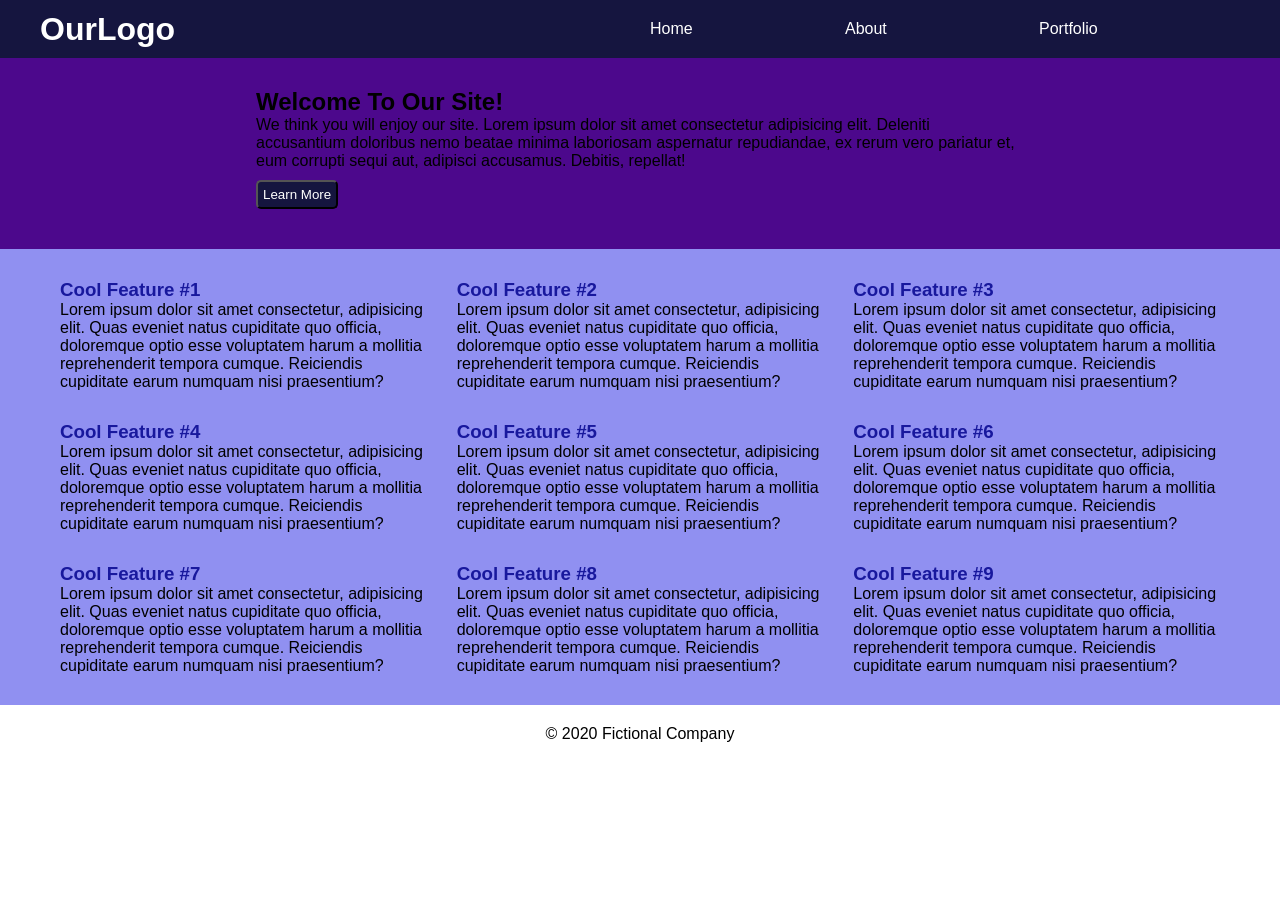
<file: index.html>
<!doctype html>
<html lang="en">
  <head>
    <meta charset="UTF-8" />
    <meta name="viewport" content="width=device-width, initial-scale=1.0" />
    <title>Document</title>
    <link rel="stylesheet" href="css/style.css" />
  </head>
  <body>
    <div class="container">
      <div class="header">
        <div class="whole">
          <div class="logo">
            <h1>OurLogo</h1>
          </div>
          <div class="navigation">
            <ul>
              <li><a href="index.html">Home</a></li>
              <li><a href="about.html">About</a></li>
              <li><a href="portfolio.html">Portfolio</a></li>
            </ul>
          </div>
        </div>
      </div>
      <div class="nav">
        <div class="whole">
          <h2>Welcome To Our Site!</h2>
          <p>
            We think you will enjoy our site. Lorem ipsum dolor sit amet
            consectetur adipisicing elit. Deleniti accusantium doloribus nemo
            beatae minima laboriosam aspernatur repudiandae, ex rerum vero
            pariatur et, eum corrupti sequi aut, adipisci accusamus. Debitis,
            repellat!
          </p>
          <button>Learn More</button>
        </div>
      </div>

      <div class="main_content">
        <div class="whole">
          <div class="item">
            <h3>Cool Feature #1</h3>
            <p>
              Lorem ipsum dolor sit amet consectetur, adipisicing elit. Quas
              eveniet natus cupiditate quo officia, doloremque optio esse
              voluptatem harum a mollitia reprehenderit tempora cumque.
              Reiciendis cupiditate earum numquam nisi praesentium?
            </p>
          </div>
          <div class="item">
            <h3>Cool Feature #2</h3>
            <p>
              Lorem ipsum dolor sit amet consectetur, adipisicing elit. Quas
              eveniet natus cupiditate quo officia, doloremque optio esse
              voluptatem harum a mollitia reprehenderit tempora cumque.
              Reiciendis cupiditate earum numquam nisi praesentium?
            </p>
          </div>
          <div class="item">
            <h3>Cool Feature #3</h3>
            <p>
              Lorem ipsum dolor sit amet consectetur, adipisicing elit. Quas
              eveniet natus cupiditate quo officia, doloremque optio esse
              voluptatem harum a mollitia reprehenderit tempora cumque.
              Reiciendis cupiditate earum numquam nisi praesentium?
            </p>
          </div>
          <div class="item">
            <h3>Cool Feature #4</h3>
            <p>
              Lorem ipsum dolor sit amet consectetur, adipisicing elit. Quas
              eveniet natus cupiditate quo officia, doloremque optio esse
              voluptatem harum a mollitia reprehenderit tempora cumque.
              Reiciendis cupiditate earum numquam nisi praesentium?
            </p>
          </div>
          <div class="item">
            <h3>Cool Feature #5</h3>
            <p>
              Lorem ipsum dolor sit amet consectetur, adipisicing elit. Quas
              eveniet natus cupiditate quo officia, doloremque optio esse
              voluptatem harum a mollitia reprehenderit tempora cumque.
              Reiciendis cupiditate earum numquam nisi praesentium?
            </p>
          </div>
          <div class="item">
            <h3>Cool Feature #6</h3>
            <p>
              Lorem ipsum dolor sit amet consectetur, adipisicing elit. Quas
              eveniet natus cupiditate quo officia, doloremque optio esse
              voluptatem harum a mollitia reprehenderit tempora cumque.
              Reiciendis cupiditate earum numquam nisi praesentium?
            </p>
          </div>
          <div class="item">
            <h3>Cool Feature #7</h3>
            <p>
              Lorem ipsum dolor sit amet consectetur, adipisicing elit. Quas
              eveniet natus cupiditate quo officia, doloremque optio esse
              voluptatem harum a mollitia reprehenderit tempora cumque.
              Reiciendis cupiditate earum numquam nisi praesentium?
            </p>
          </div>
          <div class="item">
            <h3>Cool Feature #8</h3>
            <p>
              Lorem ipsum dolor sit amet consectetur, adipisicing elit. Quas
              eveniet natus cupiditate quo officia, doloremque optio esse
              voluptatem harum a mollitia reprehenderit tempora cumque.
              Reiciendis cupiditate earum numquam nisi praesentium?
            </p>
          </div>
          <div class="item">
            <h3>Cool Feature #9</h3>
            <p>
              Lorem ipsum dolor sit amet consectetur, adipisicing elit. Quas
              eveniet natus cupiditate quo officia, doloremque optio esse
              voluptatem harum a mollitia reprehenderit tempora cumque.
              Reiciendis cupiditate earum numquam nisi praesentium?
            </p>
          </div>
        </div>
      </div>
      <div class="footer">&copy; 2020 Fictional Company</div>
    </div>
  </body>
</html>
</file>
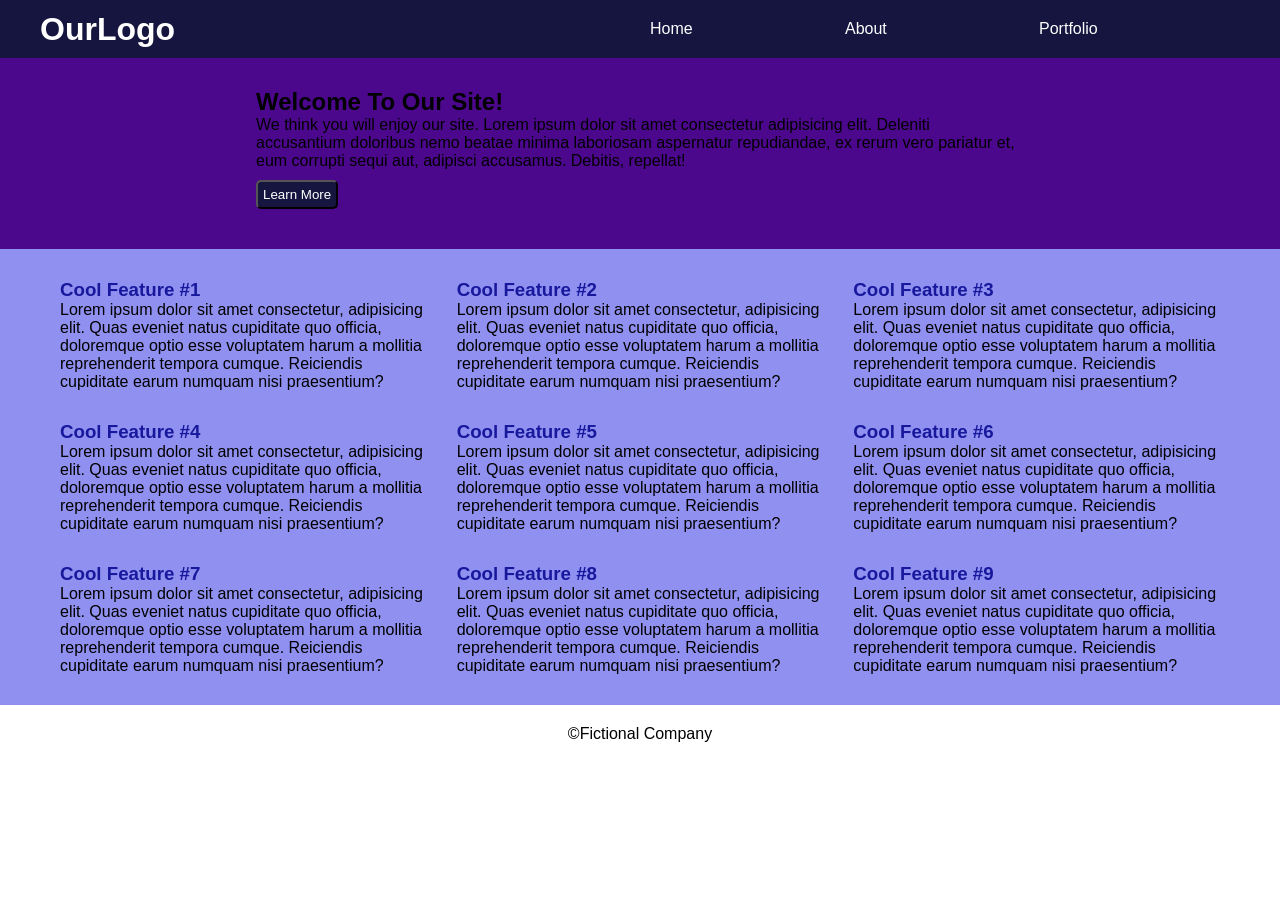
<file: about.html>
<!doctype html>
<html lang="en">
  <head>
    <meta charset="UTF-8" />
    <meta name="viewport" content="width=device-width, initial-scale=1.0" />
    <title>Document</title>
    <link rel="stylesheet" href="css/style.css" />
  </head>
  <body>
    <div class="container">
      <div class="header">
        <div class="whole">
          <div class="logo">
            <h1>OurLogo</h1>
          </div>
          <div class="navigation">
            <ul>
              <li><a href="index.html">Home</a></li>
              <li><a href="about.html">About</a></li>
              <li><a href="portfolio.html">Portfolio</a></li>
            </ul>
          </div>
        </div>
      </div>
      <div class="nav">
        <div class="whole">
          <h2>Welcome To Our Site!</h2>
          <p>
            We think you will enjoy our site. Lorem ipsum dolor sit amet
            consectetur adipisicing elit. Deleniti accusantium doloribus nemo
            beatae minima laboriosam aspernatur repudiandae, ex rerum vero
            pariatur et, eum corrupti sequi aut, adipisci accusamus. Debitis,
            repellat!
          </p>
          <button>Learn More</button>
        </div>
      </div>

      <div class="main_content">
        <div class="whole">
          <div class="item">
            <h3>Cool Feature #1</h3>
            <p>
              Lorem ipsum dolor sit amet consectetur, adipisicing elit. Quas
              eveniet natus cupiditate quo officia, doloremque optio esse
              voluptatem harum a mollitia reprehenderit tempora cumque.
              Reiciendis cupiditate earum numquam nisi praesentium?
            </p>
          </div>
          <div class="item">
            <h3>Cool Feature #2</h3>
            <p>
              Lorem ipsum dolor sit amet consectetur, adipisicing elit. Quas
              eveniet natus cupiditate quo officia, doloremque optio esse
              voluptatem harum a mollitia reprehenderit tempora cumque.
              Reiciendis cupiditate earum numquam nisi praesentium?
            </p>
          </div>
          <div class="item">
            <h3>Cool Feature #3</h3>
            <p>
              Lorem ipsum dolor sit amet consectetur, adipisicing elit. Quas
              eveniet natus cupiditate quo officia, doloremque optio esse
              voluptatem harum a mollitia reprehenderit tempora cumque.
              Reiciendis cupiditate earum numquam nisi praesentium?
            </p>
          </div>
          <div class="item">
            <h3>Cool Feature #4</h3>
            <p>
              Lorem ipsum dolor sit amet consectetur, adipisicing elit. Quas
              eveniet natus cupiditate quo officia, doloremque optio esse
              voluptatem harum a mollitia reprehenderit tempora cumque.
              Reiciendis cupiditate earum numquam nisi praesentium?
            </p>
          </div>
          <div class="item">
            <h3>Cool Feature #5</h3>
            <p>
              Lorem ipsum dolor sit amet consectetur, adipisicing elit. Quas
              eveniet natus cupiditate quo officia, doloremque optio esse
              voluptatem harum a mollitia reprehenderit tempora cumque.
              Reiciendis cupiditate earum numquam nisi praesentium?
            </p>
          </div>
          <div class="item">
            <h3>Cool Feature #6</h3>
            <p>
              Lorem ipsum dolor sit amet consectetur, adipisicing elit. Quas
              eveniet natus cupiditate quo officia, doloremque optio esse
              voluptatem harum a mollitia reprehenderit tempora cumque.
              Reiciendis cupiditate earum numquam nisi praesentium?
            </p>
          </div>
          <div class="item">
            <h3>Cool Feature #7</h3>
            <p>
              Lorem ipsum dolor sit amet consectetur, adipisicing elit. Quas
              eveniet natus cupiditate quo officia, doloremque optio esse
              voluptatem harum a mollitia reprehenderit tempora cumque.
              Reiciendis cupiditate earum numquam nisi praesentium?
            </p>
          </div>
          <div class="item">
            <h3>Cool Feature #8</h3>
            <p>
              Lorem ipsum dolor sit amet consectetur, adipisicing elit. Quas
              eveniet natus cupiditate quo officia, doloremque optio esse
              voluptatem harum a mollitia reprehenderit tempora cumque.
              Reiciendis cupiditate earum numquam nisi praesentium?
            </p>
          </div>
          <div class="item">
            <h3>Cool Feature #9</h3>
            <p>
              Lorem ipsum dolor sit amet consectetur, adipisicing elit. Quas
              eveniet natus cupiditate quo officia, doloremque optio esse
              voluptatem harum a mollitia reprehenderit tempora cumque.
              Reiciendis cupiditate earum numquam nisi praesentium?
            </p>
          </div>
        </div>
      </div>
      <div class="footer">&copy;Fictional Company</div>
    </div>
  </body>
</html>
</file>
<file: css/style.css>
* {
  box-sizing: border-box;
  margin: 0;
  padding: 0;
}
body {
  font-family: sans-serif;
  font-size: 16px;
  color: black;
}
button {
  color: white;
  background-color: rgb(21, 21, 63);
  margin: 10px 0px;
  padding: 5px;
  border-radius: 5px;
}
ul {
  display: grid;
  grid-template-columns: auto auto auto;
  list-style-type: none;
  justify-self: end;
}
h3 {
  color: rgb(24, 24, 157);
}
li {
  margin: 10px;
}
.header {
  background-color: rgb(21, 21, 63);
  color: white;
}
.header .whole {
  padding: 10px 40px;
  display: grid;
  grid-template-columns: repeat(2, 1fr);
}
.logo {
  display: grid;
  align-items: center;
}
.nav {
  background-color: rgb(76, 8, 140);
  height: auto;
}
.navigation a {
  text-decoration: none;
  color: white;
  display: block;
  transition: all 0.3s ease-out;
}
.navigation a:hover {
  text-decoration: none;
  color: #c5cae9;
  transform: rotate(6deg);
}
.nav .whole {
  padding: 30px 20%;
}
.whole {
  padding: 10px 40px;
}
.main_content {
  background-color: rgb(144, 144, 241);
  /* min-height: 500px; */
  padding: 20px;
}
.main_content .whole {
  display: grid;
  grid-template-columns: repeat(3, 1fr);
  gap: 30px;
}

.footer {
  display: grid;
  justify-content: center;
  padding: 20px;
}
</file>
